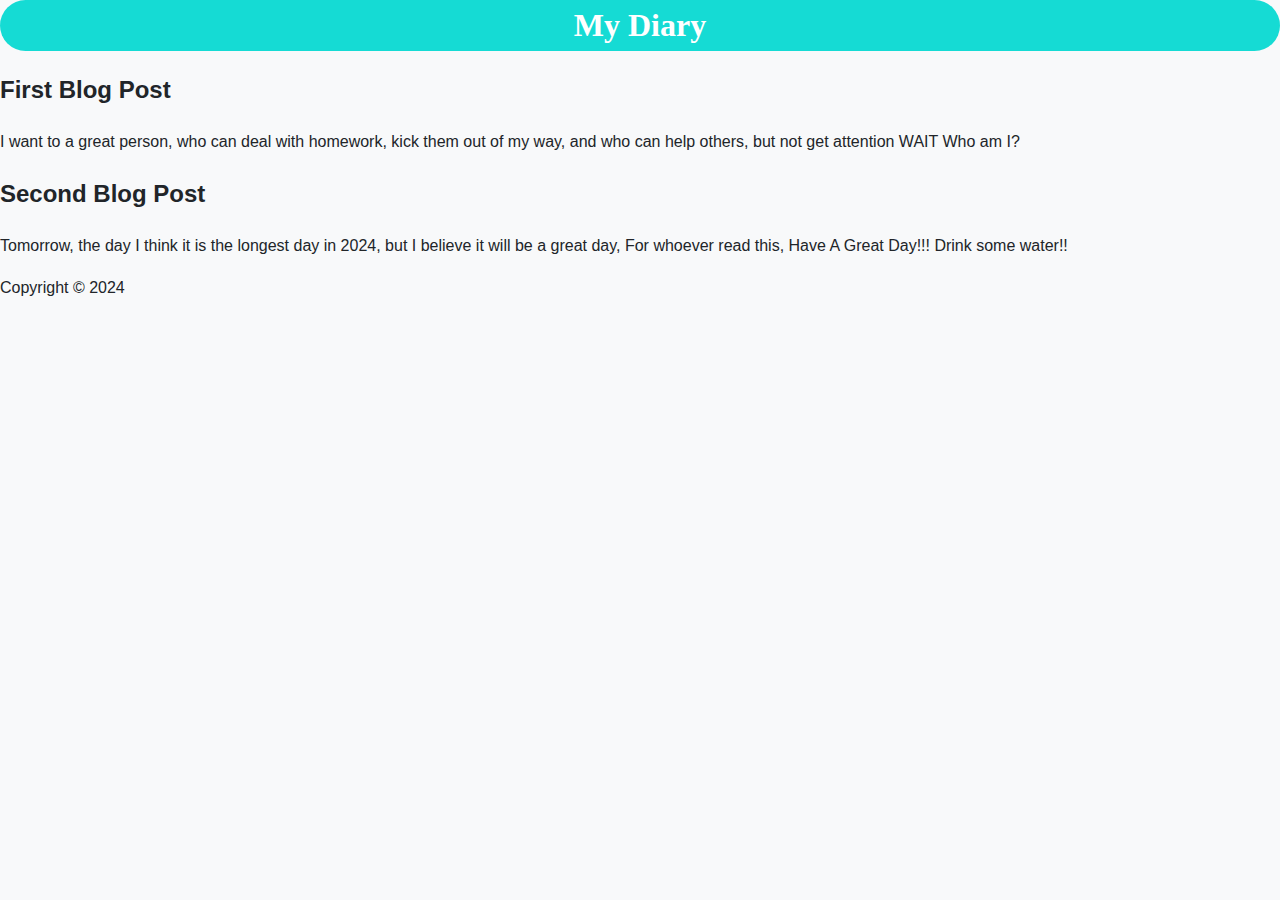
<file: blog_page.html>
<!DOCTYPE html>
<html lang="en">
<head>
    <meta charset="UTF-8">
    <link rel="stylesheet" href="styles.css">
    <title>My Simple Blog</title>
</head>

<body>
    <header>
        <h1>My Diary</h1>
    </header>   
    <h2>First Blog Post</h2>

        <p>
            I want to a great person, who can deal with homework, 
            kick them out of my way, and who can help others, but not get attention
            WAIT
            Who am I? 
        </p>

    <h2>Second Blog Post</h2>
        <p>
            Tomorrow, the day I think it is the longest day in 2024, but I believe it will be a great day,
            For whoever read this,
            Have A Great Day!!! Drink some water!!
        </p>

</body>







<footer>
    <p>Copyright © 2024</p>
</footer>
</file>
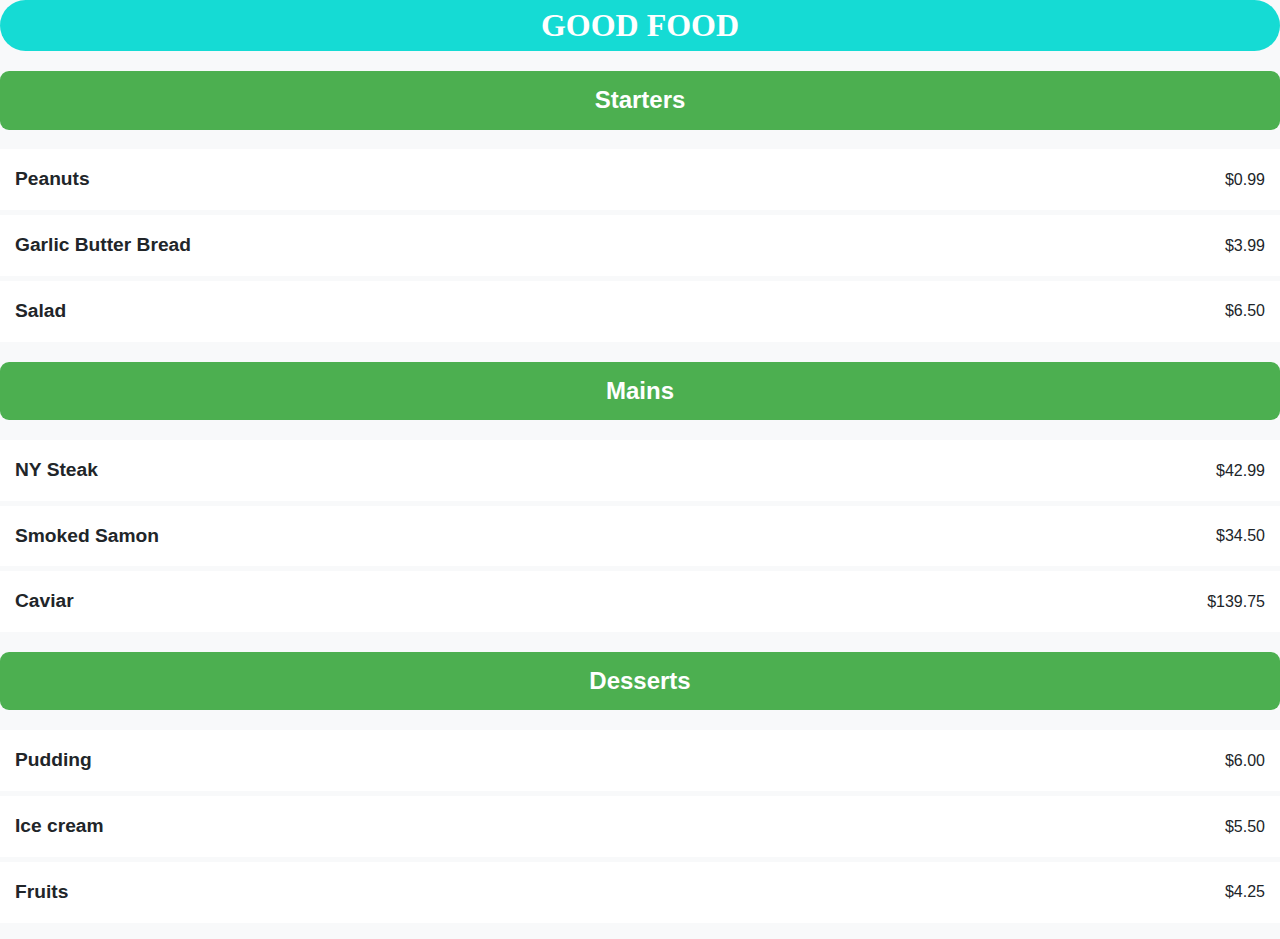
<file: restaurant_menu.html>
<!DOCTYPE html>
<html lang="en">
<head>
    <meta charset="UTF-8">
    <link rel="stylesheet" href="styles.css">
    <title>Restaurant Menu</title>
</head>
<body>

    <header>
        <h1>GOOD FOOD</h1>
    </header>
        <section class = "menu-category">
            <h2>Starters</h2>
                <ul>
                    <li><span class="menu-item">Peanuts</span><span class="price">$0.99</span></li>
                    <li><span class="menu-item">Garlic Butter Bread</span><span class="price">$3.99</span></li>
                    <li><span class="menu-item">Salad</span><span class="price">$6.50</span></li>
                </ul>
        </section>

        <section class="menu-category">
            <h2>Mains</h2>
            <ul>
                <li><span class="menu-item">NY Steak </span><span class="price">$42.99</span></li>
                <li><span class="menu-item">Smoked Samon</span><span class="price">$34.50</span></li>
                <li><span class="menu-item">Caviar </span><span class="price">$139.75</span></li>
            </ul>
        </section>
        <section class="menu-category">
            <h2>Desserts</h2>
            <ul>
                <li><span class="menu-item">Pudding</span><span class="price">$6.00</span></li>
                <li><span class="menu-item">Ice cream</span><span class="price">$5.50</span></li>
                <li><span class="menu-item">Fruits</span><span class="price">$4.25</span></li>
            </ul>
        </section>
</body>
</file>
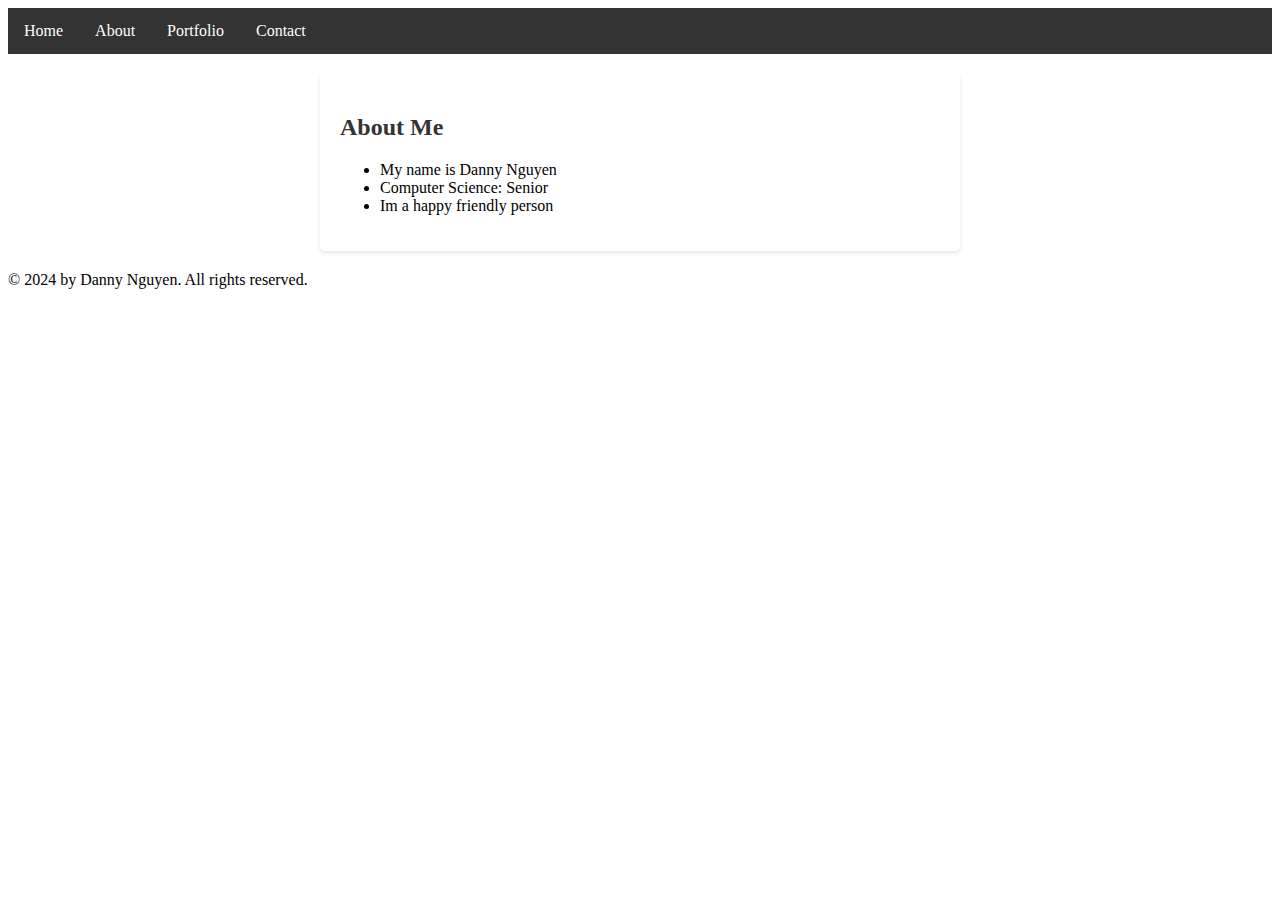
<file: portfolio/about.html>
<!DOCTYPE html>
<html lang="en">
<head>
    <meta charset="UTF-8">
    <meta name="viewport" content="width=device-width, initial-scale=1.0">
    <title>About - My Portfolio</title>
    <link rel="stylesheet" href="styles.css">
</head>
<body>
    <nav>
        <ul>
            <li><a href="index.html">Home</a></li>
            <li><a href="about.html">About</a></li>
            <li><a href="portfolio.html">Portfolio</a></li>
            <li><a href="contact.html">Contact</a></li>
        </ul>
    </nav>
    <section>
        <h2>About Me</h2>
           <ul>
                <li> My name is Danny Nguyen</li>
                <li> Computer Science: Senior</li>
                <li> Im a happy friendly person</li>
           </ul>
    </section>
   
</body>

<footer>
    <p>&copy; 2024 by Danny Nguyen. All rights reserved.</p>
</footer>
</html>
</file>
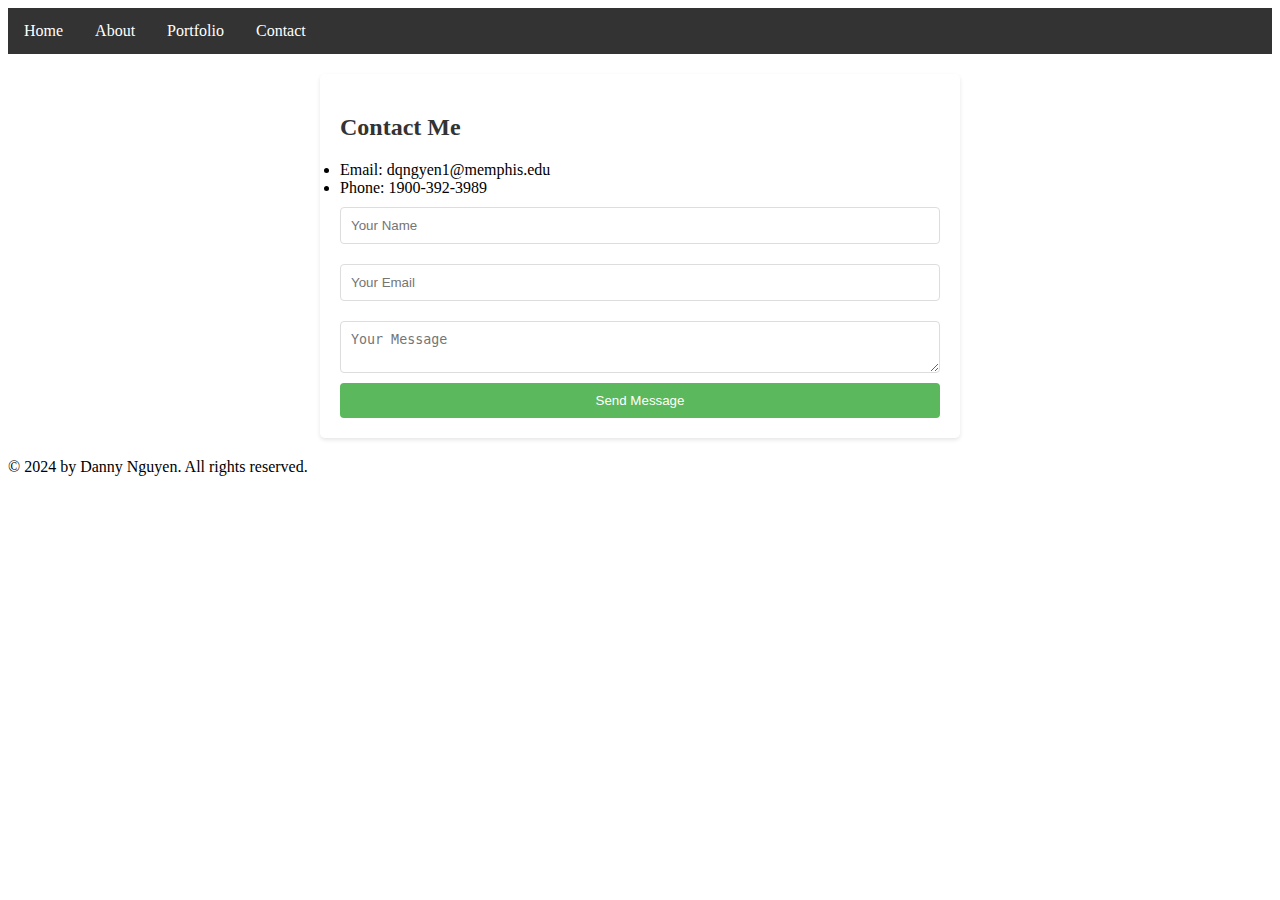
<file: portfolio/contact.html>
<!DOCTYPE html>
<html lang="en">
<head>
    <meta charset="UTF-8">
    <title>Contract</title>
    <link rel="stylesheet" href="styles.css">
</head>
<body>
    <nav>
        <ul>
            <li><a href="index.html">Home</a></li>
            <li><a href="about.html">About</a></li>
            <li><a href="portfolio.html">Portfolio</a></li>
            <li><a href="contact.html">Contact</a></li>
        </ul>
    </nav>
    <section>
        <h2>Contact Me</h2>
        <li>Email: dqngyen1@memphis.edu</li>
        <li>Phone: 1900-392-3989</li>
        <form>
            <input type="text" placeholder="Your Name" required>
            <input type="email" placeholder="Your Email" required>
            <textarea placeholder="Your Message" required></textarea>
            <button type="submit">Send Message</button>
        </form>
    </section>
   
    
    <footer>
        <p>&copy; 2024 by Danny Nguyen. All rights reserved.</p>
    </footer>
</body>
</file>
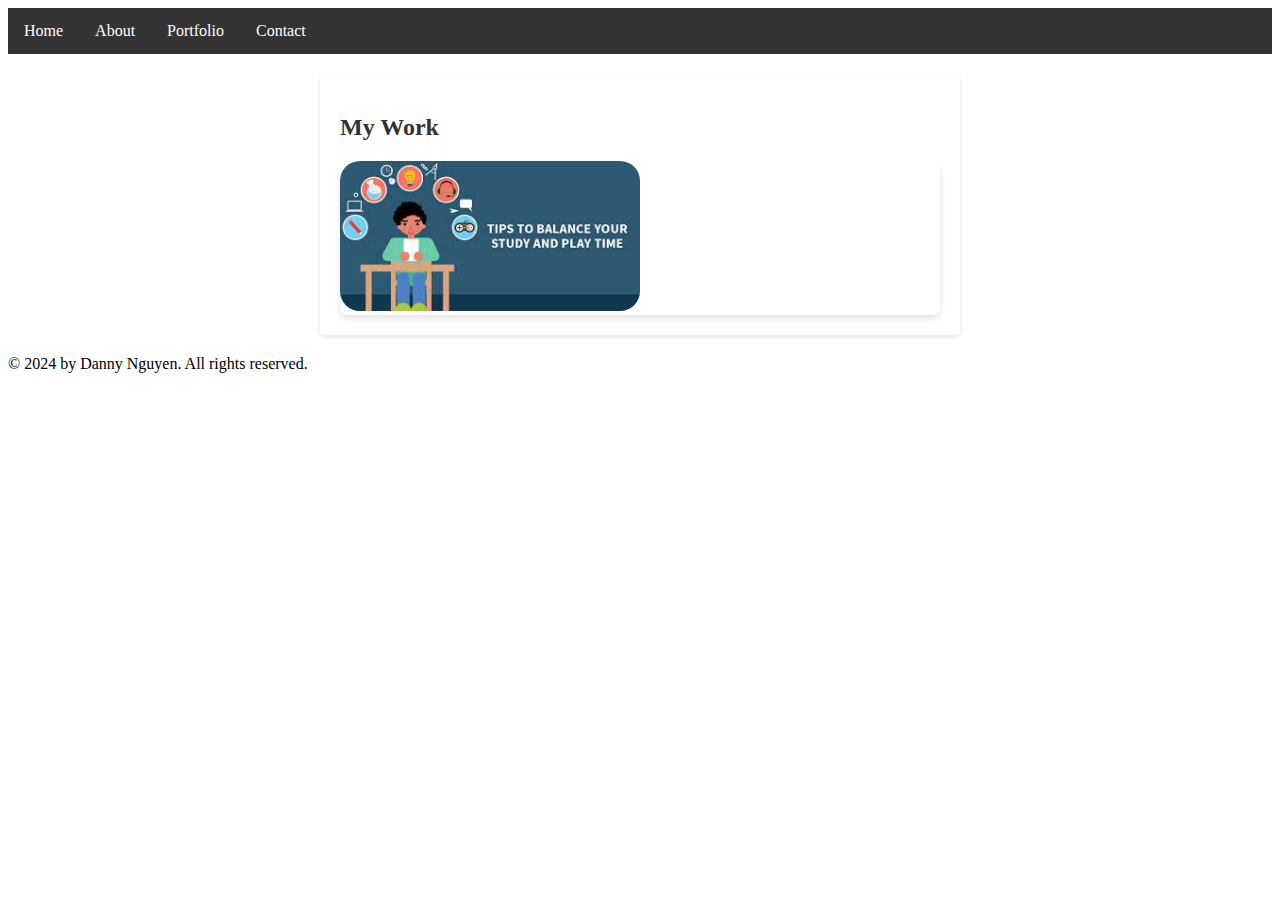
<file: portfolio/portfolio.html>
<!DOCTYPE html>
<html lang="en">
<head>
    <meta charset="UTF-8">
    <title>Portfolio</title>
    <link rel="stylesheet" href="styles.css">
</head>
<body>
    <nav>
        <ul>
            <li><a href="index.html">Home</a></li>
            <li><a href="about.html">About</a></li>
            <li><a href="portfolio.html">Portfolio</a></li>
            <li><a href="contact.html">Contact</a></li>
        </ul>
    </nav>
    <section>
        <h2>My Work</h2>
        <div class="gallery-item">
            <img src="study.jpeg" alt="Description of the image">
            <div class="gallery-item-info">
                <h3>My favorite hobbit</h3>
            </div>
        </div>
    </section>
    <footer>
        <p>&copy; 2024 by Danny Nguyen. All rights reserved.</p>
    </footer>
</body>
</html>
</file>
<file: styles.css>
body {
    font-family: 'Arial', sans-serif;
    background-color: #f8f9fa;
    color: #212529;
    line-height: 1.6;
    margin: 0;
    padding: 0;
}

header {
    background-color: #15dbd4;
    color: #fff;
    text-align: center;
    border-radius: 40px;
}

header h1 {
    margin: 0;
    font-family: 'Georgia', serif;
    font-size: 2;
}


.menu-category h2 {
    background-color: #4caf50;
    padding: 10px 15px;
    color: #fff;
    font-size: 2;
    border-radius: 9px;
    margin-top: 20px;
    text-align: center;
}

ul {
    list-style: none;
    padding: 0;
}

ul li {
    background-color: #fff;
    margin-bottom: 5px;
    padding: 15px;
    display: flex;
    justify-content: space-between;
    align-items: center;
    
}

.menu-item {
    font-weight: bold;
    font-size: 1.2em;
}

.price {
    font-weight: normal;
    text-align:right;
    font-size: 10;
}
</file>
<file: portfolio/styles.css>
nav ul {
    list-style: none;
    padding: 0;
    margin: 0;
    background-color: #333;
    overflow: hidden;
}

nav li {
    float: left;
}

nav li a {
    display: block;
    color: white;
    text-align: center;
    padding: 14px 16px;
    text-decoration: none;
}

nav li a:hover {
    background-color: #ddd;
    color: black;
}
.gallery {
    display: grid;
    grid-template-columns: repeat(auto-fit, minmax(250px, 1fr));
    grid-gap: 15px;
    padding: 20px;
}

.gallery-item {
    position: relative;
    overflow: hidden;
    border-radius: 8px;
    box-shadow: 0px 4px 6px rgba(0,0,0,0.1);
}

.gallery-item img {
    width: 50%;
    height: auto;
    transition: transform 0.5s ease;
    border-radius: 20px;
}

.gallery-item:hover img {
    transform: scale(1.1);
    border-radius: 20px;
}

.gallery-item-info {
    position: absolute;
    bottom: 0;
    left: 0;
    right: 0;
    background-color: rgba(0, 0, 0, 0.7);
    color: white;
    padding: 10px;
    opacity: 0;
    transition: opacity 0.5s ease;
    align-items:right;
}

.gallery-item:hover .gallery-item-info {
    opacity: 1;
}

h1 {
    text-align: center;
}
section {
    background-color: #fff;
    padding: 20px;
    margin: 20px auto;
    width: 80%;
    max-width: 600px;
    border-radius: 5px;
    box-shadow: 0 2px 4px rgba(0,0,0,0.1);
}
section li{
    font-style: normal;
    font-family: 'Times New Roman', Times, serif;
}
section h2 {
    color: #333;
}

form {
    display: flex;
    flex-direction: column;
}

input[type="text"],
input[type="email"],
textarea {
    padding: 10px;
    margin: 10px 0;
    border: 1px solid #ddd;
    border-radius: 4px;
}

button[type="submit"] {
    background-color: #5cb85c;
    color: white;
    padding: 10px;
    border: none;
    border-radius: 4px;
    cursor: pointer;
    transition: background-color 0.2s ease;
}

button[type="submit"]:hover {
    background-color: #4cae4c;
}
</file>
